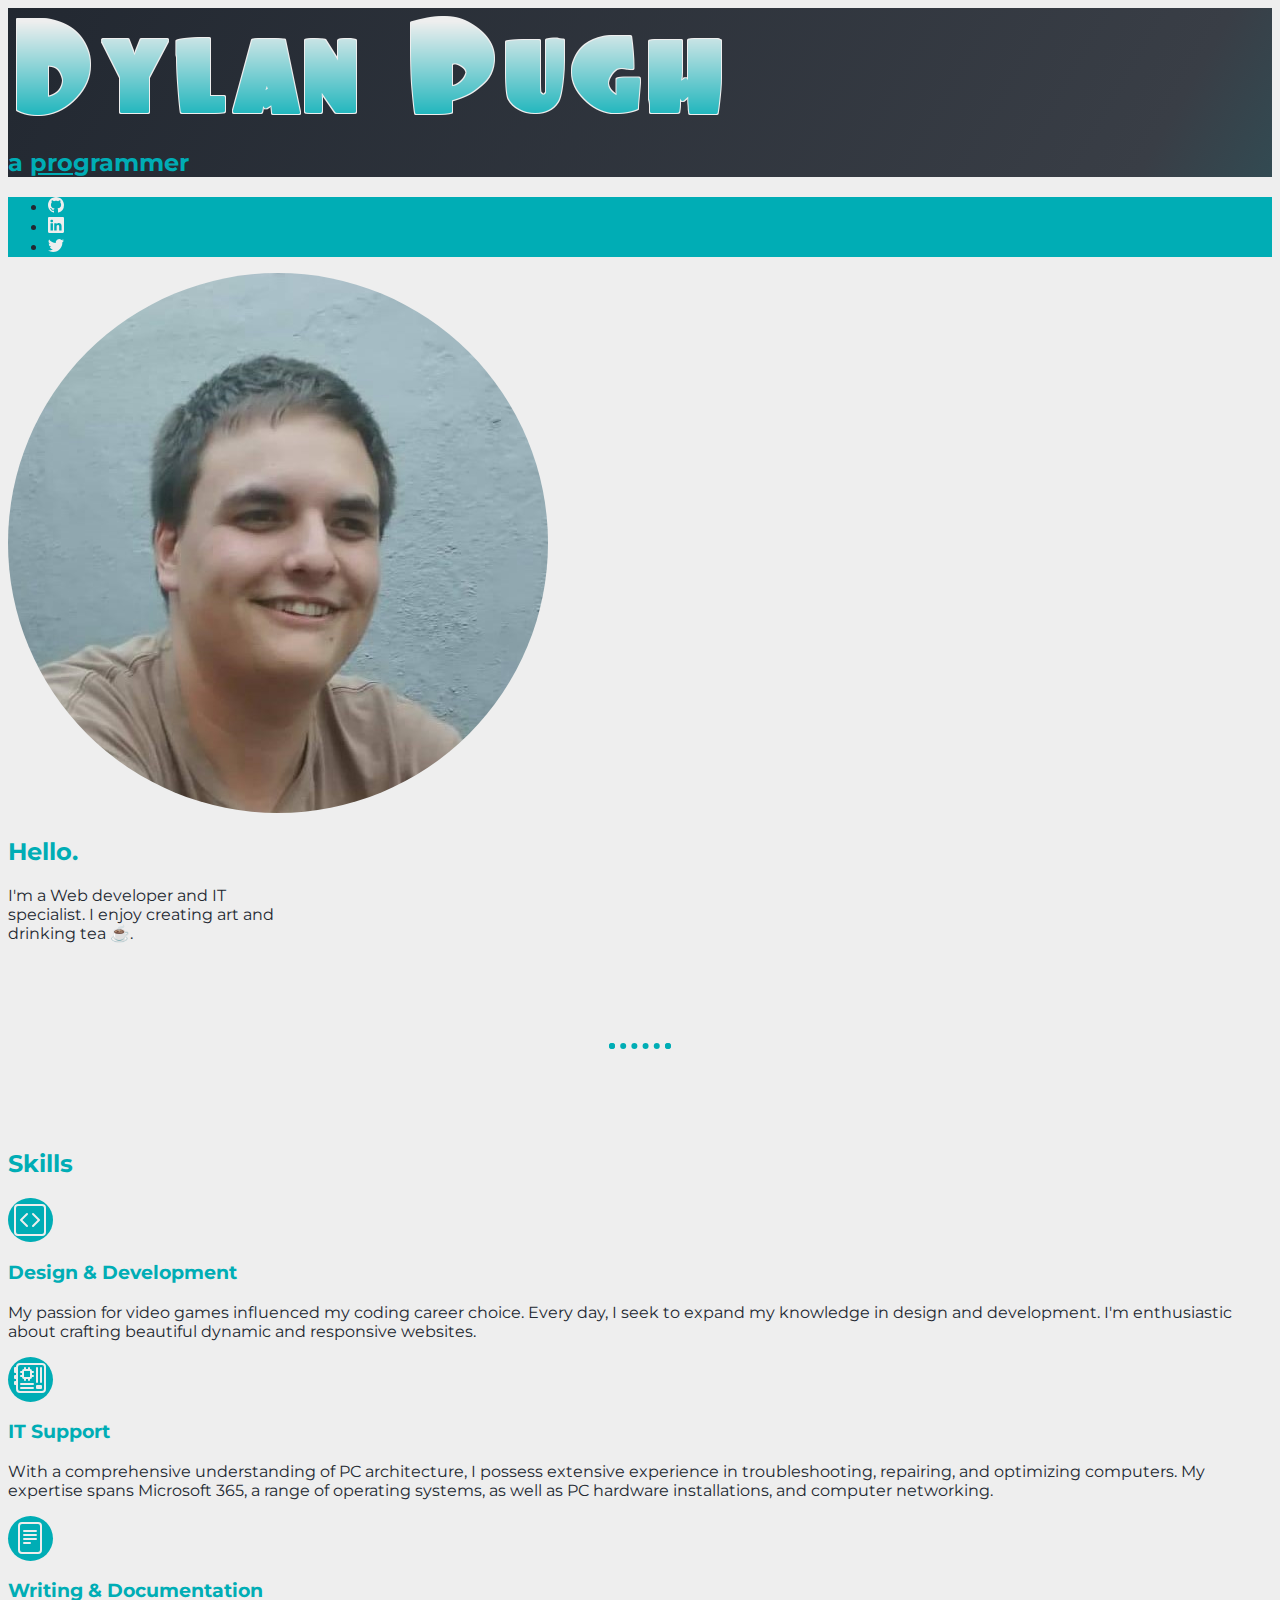
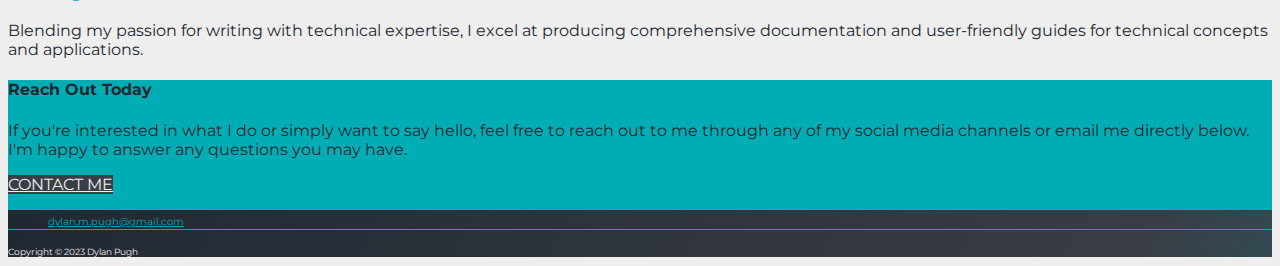
<file: index.html>
<!DOCTYPE html>
<html lang="en">
<head>
    <meta charset="UTF-8">
    <meta http-equiv="X-UA-Compatible" content="IE=edge">
    <meta name="viewport" content="width=device-width, initial-scale=1.0">
    <link rel="preconnect" href="https://fonts.googleapis.com">
    <link rel="preconnect" href="https://fonts.gstatic.com" crossorigin>
    <link href="https://fonts.googleapis.com/css2?family=Architects+Daughter&family=Merriweather&family=Montserrat&display=swap" rel="stylesheet">
    <link href="https://cdn.jsdelivr.net/npm/bootstrap@5.3.0-alpha3/dist/css/bootstrap.min.css" rel="stylesheet" integrity="sha384-KK94CHFLLe+nY2dmCWGMq91rCGa5gtU4mk92HdvYe+M/SXH301p5ILy+dN9+nJOZ" crossorigin="anonymous">
    <link rel="stylesheet" href="./styles.css">
    <link rel="icon" href="./assets/images/circle-face.png" type="image/x-icon">
    <title>Dylan Pugh</title>
</head>
<body>
    <section id="title" class="gradient-background">
        <div class="container">
            <header class="d-flex justify-content-center p-3">
                <div class="">
                    <img src="./assets/images/dylanpugh.png" class="img-fluid" alt="">
                    <h2 class="text-center  mt-3">a <span>pro</span>grammer</h2>
                </div>
            </header>
        </div>
    </section>
    <div class="container-fluid sub-header">
        <header class="d-flex justify-content-center">
          <ul class="nav nav-pills">
            <li class="nav-item"><a target="_blank" href="https://github.com/dylanmikai" class="nav-link""><svg xmlns="http://www.w3.org/2000/svg" width="16" height="16" fill="currentColor" class="bi bi-github" viewBox="0 0 16 16">
                <path d="M8 0C3.58 0 0 3.58 0 8c0 3.54 2.29 6.53 5.47 7.59.4.07.55-.17.55-.38 0-.19-.01-.82-.01-1.49-2.01.37-2.53-.49-2.69-.94-.09-.23-.48-.94-.82-1.13-.28-.15-.68-.52-.01-.53.63-.01 1.08.58 1.23.82.72 1.21 1.87.87 2.33.66.07-.52.28-.87.51-1.07-1.78-.2-3.64-.89-3.64-3.95 0-.87.31-1.59.82-2.15-.08-.2-.36-1.02.08-2.12 0 0 .67-.21 2.2.82.64-.18 1.32-.27 2-.27.68 0 1.36.09 2 .27 1.53-1.04 2.2-.82 2.2-.82.44 1.1.16 1.92.08 2.12.51.56.82 1.27.82 2.15 0 3.07-1.87 3.75-3.65 3.95.29.25.54.73.54 1.48 0 1.07-.01 1.93-.01 2.2 0 .21.15.46.55.38A8.012 8.012 0 0 0 16 8c0-4.42-3.58-8-8-8z"/>
              </svg></a></li>
            <li class="nav-item"><a target="_blank" href="https://www.linkedin.com/in/dylan-m-pugh/" class="nav-link"><svg xmlns="http://www.w3.org/2000/svg" width="16" height="16" fill="currentColor" class="bi bi-linkedin" viewBox="0 0 16 16">
                <path d="M0 1.146C0 .513.526 0 1.175 0h13.65C15.474 0 16 .513 16 1.146v13.708c0 .633-.526 1.146-1.175 1.146H1.175C.526 16 0 15.487 0 14.854V1.146zm4.943 12.248V6.169H2.542v7.225h2.401zm-1.2-8.212c.837 0 1.358-.554 1.358-1.248-.015-.709-.52-1.248-1.342-1.248-.822 0-1.359.54-1.359 1.248 0 .694.521 1.248 1.327 1.248h.016zm4.908 8.212V9.359c0-.216.016-.432.08-.586.173-.431.568-.878 1.232-.878.869 0 1.216.662 1.216 1.634v3.865h2.401V9.25c0-2.22-1.184-3.252-2.764-3.252-1.274 0-1.845.7-2.165 1.193v.025h-.016a5.54 5.54 0 0 1 .016-.025V6.169h-2.4c.03.678 0 7.225 0 7.225h2.4z"/>
              </svg></a></li>
            <li class="nav-item"><a target="_blank" href="https://twitter.com/Yuimikai" class="nav-link"><svg xmlns="http://www.w3.org/2000/svg" width="16" height="16" fill="currentColor" class="bi bi-twitter" viewBox="0 0 16 16">
                <path d="M5.026 15c6.038 0 9.341-5.003 9.341-9.334 0-.14 0-.282-.006-.422A6.685 6.685 0 0 0 16 3.542a6.658 6.658 0 0 1-1.889.518 3.301 3.301 0 0 0 1.447-1.817 6.533 6.533 0 0 1-2.087.793A3.286 3.286 0 0 0 7.875 6.03a9.325 9.325 0 0 1-6.767-3.429 3.289 3.289 0 0 0 1.018 4.382A3.323 3.323 0 0 1 .64 6.575v.045a3.288 3.288 0 0 0 2.632 3.218 3.203 3.203 0 0 1-.865.115 3.23 3.23 0 0 1-.614-.057 3.283 3.283 0 0 0 3.067 2.277A6.588 6.588 0 0 1 .78 13.58a6.32 6.32 0 0 1-.78-.045A9.344 9.344 0 0 0 5.026 15z"/>
              </svg></a></li>
          </ul>
        </header>
      </div>
    <section id="about">
       <div class="container d-flex align-items-center justify-content-center mt-3">
        <div class="card py-5" style="width: 18rem;">
            <img src="./assets/images/circle-face.png" class="card-img-top px-5" alt="photo of Dylan">
            <div class="card-body">
              <h2 class="card-title text-center fs-1 my-3">Hello.</h5>
              <p class="card-text text-center">I'm a Web developer and IT specialist. I enjoy creating art and drinking tea ☕.</p>
            </div>
        </div>
       </div>
       <hr>
       <div class="container px-4 py-5">
        <h2 class="pb-4 text-center fs-1">Skills</h2>
        <div class="row g-4 py-4 row-cols-1 row-cols-lg-3">
          <div class="skill col">
            <div class="skill-icon d-inline-flex text align-items-center justify-content-center fs-2 mb-3">
              <svg xmlns="http://www.w3.org/2000/svg" fill="currentColor" class="bi bi-code-square" viewBox="0 0 16 16">
                <path d="M14 1a1 1 0 0 1 1 1v12a1 1 0 0 1-1 1H2a1 1 0 0 1-1-1V2a1 1 0 0 1 1-1h12zM2 0a2 2 0 0 0-2 2v12a2 2 0 0 0 2 2h12a2 2 0 0 0 2-2V2a2 2 0 0 0-2-2H2z"/>
                <path d="M6.854 4.646a.5.5 0 0 1 0 .708L4.207 8l2.647 2.646a.5.5 0 0 1-.708.708l-3-3a.5.5 0 0 1 0-.708l3-3a.5.5 0 0 1 .708 0zm2.292 0a.5.5 0 0 0 0 .708L11.793 8l-2.647 2.646a.5.5 0 0 0 .708.708l3-3a.5.5 0 0 0 0-.708l-3-3a.5.5 0 0 0-.708 0z"/>
              </svg>
            </div>
            <h3 class="fs-4">Design & Development</h3>
            <p class="">My passion for video games influenced my coding career choice. 
              Every day, I seek to expand my knowledge in design and development. 
              I'm enthusiastic about crafting beautiful dynamic and responsive websites.
            </p>
          </div>
          <div class="skill col">
            <div class="skill-icon d-inline-flex align-items-center justify-content-center fs-2 mb-3">
              <svg xmlns="http://www.w3.org/2000/svg"  fill="currentColor" class="bi bi-motherboard" viewBox="0 0 16 16">
                <path d="M11.5 2a.5.5 0 0 1 .5.5v7a.5.5 0 0 1-1 0v-7a.5.5 0 0 1 .5-.5Zm2 0a.5.5 0 0 1 .5.5v7a.5.5 0 0 1-1 0v-7a.5.5 0 0 1 .5-.5Zm-10 8a.5.5 0 0 0 0 1h6a.5.5 0 0 0 0-1h-6Zm0 2a.5.5 0 0 0 0 1h6a.5.5 0 0 0 0-1h-6ZM5 3a1 1 0 0 0-1 1h-.5a.5.5 0 0 0 0 1H4v1h-.5a.5.5 0 0 0 0 1H4a1 1 0 0 0 1 1v.5a.5.5 0 0 0 1 0V8h1v.5a.5.5 0 0 0 1 0V8a1 1 0 0 0 1-1h.5a.5.5 0 0 0 0-1H9V5h.5a.5.5 0 0 0 0-1H9a1 1 0 0 0-1-1v-.5a.5.5 0 0 0-1 0V3H6v-.5a.5.5 0 0 0-1 0V3Zm0 1h3v3H5V4Zm6.5 7a.5.5 0 0 0-.5.5v1a.5.5 0 0 0 .5.5h2a.5.5 0 0 0 .5-.5v-1a.5.5 0 0 0-.5-.5h-2Z"/>
                <path d="M1 2a2 2 0 0 1 2-2h11a2 2 0 0 1 2 2v11a2 2 0 0 1-2 2H3a2 2 0 0 1-2-2v-2H.5a.5.5 0 0 1-.5-.5v-1A.5.5 0 0 1 .5 9H1V8H.5a.5.5 0 0 1-.5-.5v-1A.5.5 0 0 1 .5 6H1V5H.5a.5.5 0 0 1-.5-.5v-2A.5.5 0 0 1 .5 2H1Zm1 11a1 1 0 0 0 1 1h11a1 1 0 0 0 1-1V2a1 1 0 0 0-1-1H3a1 1 0 0 0-1 1v11Z"/>
              </svg>
            </div>
            <h3 class="fs-4">IT Support</h3>
            <p>
              With a comprehensive understanding of PC architecture, 
              I possess extensive experience in troubleshooting, repairing, 
              and optimizing computers. 
              My expertise spans Microsoft 365, a range of operating systems, 
              as well as PC hardware installations, 
              and computer networking.
            </p>
          </div>
          <div class="col">
            <div class="skill-icon d-inline-flex align-items-center justify-content-center fs-2 mb-3">
              <svg xmlns="http://www.w3.org/2000/svg"  fill="currentColor" class="bi bi-file-text" viewBox="0 0 16 16">
                <path d="M5 4a.5.5 0 0 0 0 1h6a.5.5 0 0 0 0-1H5zm-.5 2.5A.5.5 0 0 1 5 6h6a.5.5 0 0 1 0 1H5a.5.5 0 0 1-.5-.5zM5 8a.5.5 0 0 0 0 1h6a.5.5 0 0 0 0-1H5zm0 2a.5.5 0 0 0 0 1h3a.5.5 0 0 0 0-1H5z"/>
                <path d="M2 2a2 2 0 0 1 2-2h8a2 2 0 0 1 2 2v12a2 2 0 0 1-2 2H4a2 2 0 0 1-2-2V2zm10-1H4a1 1 0 0 0-1 1v12a1 1 0 0 0 1 1h8a1 1 0 0 0 1-1V2a1 1 0 0 0-1-1z"/>
              </svg>
            </div>
            <h3 class="fs-4">Writing & Documentation</h3>
            <p>
              Blending my passion for writing with technical expertise, 
              I excel at producing comprehensive documentation 
              and user-friendly guides for technical concepts and applications.
            </p>
          </div>
        </div>
      </div>
    </section>
    <section id="contact">
        <div class="mb-5 px-4 pt-4 text-center">
            <h4 class="fs-1">Reach Out Today</h1>
            <div class="col-lg-6 mx-auto">
              <p class="lead">
                If you're interested in what I do or simply want to say hello, 
                feel free to reach out to me through any of my social media channels 
                or email me directly below. I'm happy to answer any questions you may have.
              </p>
              <div class="d-grid gap-2 d-sm-flex justify-content-sm-center pt-4">
                <a id="contact-btn" type="button" href="mailto:dylan.m.pugh@gmail.com" class="btn btn-lg px-4  gap-3">CONTACT ME</a>
              </div>
            </div>
          </div>
        <div class="container-fluid gradient-background">
            <footer class="py-2">
              <ul id="footer-links" class="nav justify-content-center pb-2 mb-3">
                <li class="nav-item"><a href="mailto:dylan.m.pugh@gmail.com" class="nav-link px-2">dylan.m.pugh@gmail.com</a></li>
                
              </ul>
              <p id="copyright" class="text-center">Copyright © 2023 Dylan Pugh</p>
            </footer>
          </div>
    </section>
    <script src="https://cdn.jsdelivr.net/npm/bootstrap@5.3.0-alpha3/dist/js/bootstrap.bundle.min.js" integrity="sha384-ENjdO4Dr2bkBIFxQpeoTz1HIcje39Wm4jDKdf19U8gI4ddQ3GYNS7NTKfAdVQSZe" crossorigin="anonymous"></script>
</body>
</html>
</file>
<file: styles.css>
.gradient-background {
    background: linear-gradient(300deg, #00ADB5, #393E46, #222831);
    background-size: 180% 180%;
    animation: gradient-animation 18s ease infinite;
  }
  
  @keyframes gradient-animation {
    0% {
      background-position: 0% 50%;
    }
    50% {
      background-position: 100% 50%;
    }
    100% {
      background-position: 0% 50%;
    }
  }
  
 
  .sub-header {
    position: sticky;
    z-index: 99;
    background-color: #00ADB5;
    top: 0;
    margin: 0;
    padding: 0;
}


h2, h3 {
    font-family: 'Montserrat', sans-serif;
    color: #00ADB5;
}

.footer-link {
    color: #EEEEEE;

}
.sub-header .nav-link {
    color: #EEEEEE;
}
.sub-header .nav-link:hover {
    color: #393E46;
}

body {
    background-color: #EEEEEE;
    font-family: 'Montserrat', sans-serif;
    color: #222831
}


div>h2>span {
    text-decoration: underline;
}

#contact .nav-link {
    color: #00ADB5;
    font-size: x-small
}

#contact .nav-link:hover {
    color: #EEEEEE;
}

#copyright {
    color: #EEEEEE;
    font-size: xx-small;
}

div .card {
    background-color: #EEEEEE;
    border: none;
    color: #222831;

}

.card-title {
    color: #00ADB5;
    font-family: 'Montserrat', sans-serif;
}

section#contact {
    background-color: #00ADB5;
    color: #222831;
}
section#contact>div>div>p {
    font-size: medium;
}

#contact-btn {
    color: #EEEEEE;
    background-color: #393E46;
}

#contact-btn:hover {
    border: 1px solid #00ADB5;
    color: #00ADB5;
}

.skill-icon {
    width: 2em;
    height: 2em;
    color: #EEEEEE;
    border-radius: 100%;
    background-color: #00ADB5;
    padding: 0.4em;
}

#footer-links {
    border-bottom: 1px solid #00ADB5;
}

hr {
    border: dotted #00ADB5 6px;
    border-bottom: none;
    width: 4%;
    margin: 100px auto;
}
</file>
